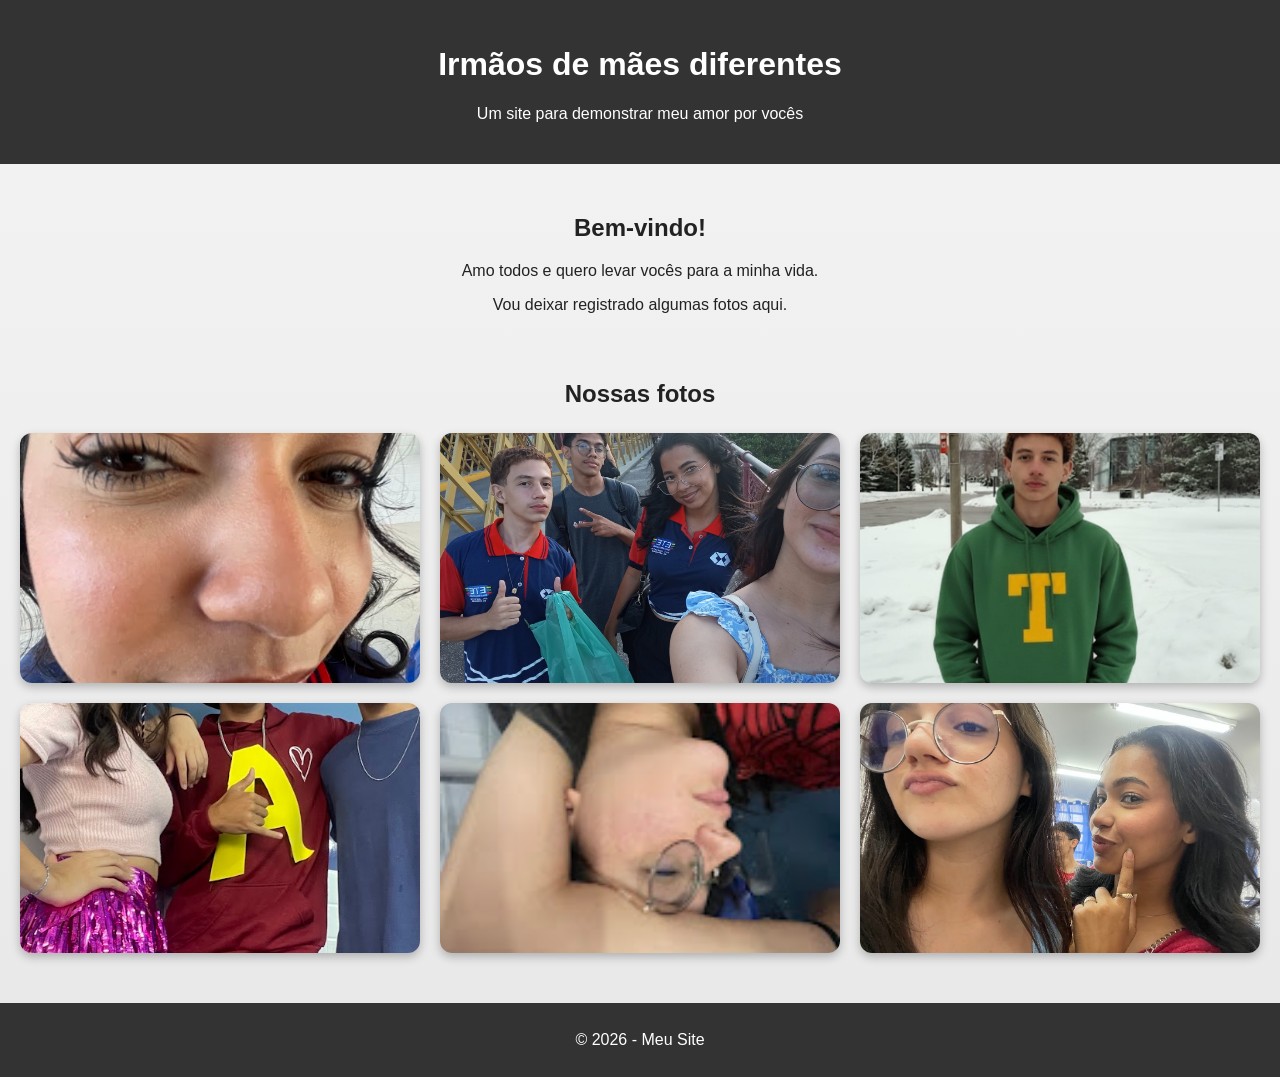
<file: index.html>
<!DOCTYPE html>
<html lang="pt-BR">
<head>
    <meta charset="UTF-8">
    <meta name="viewport" content="width=device-width, initial-scale=1.0">
    <title>site teste</title>
    <link rel="stylesheet" href="style.css">
</head>
<body>

    <header>
        <h1>Irmãos de mães diferentes</h1>
        <p>Um site para demonstrar meu amor por vocês</p>
    </header>

    <section class="apresentacao">
        <h2>Bem-vindo!</h2>
        <p>Amo todos e quero levar vocês para a minha vida.</p>
        <p>Vou deixar registrado algumas fotos aqui.</p>
    </section>

    <section class="galeria-section">
        <h2>Nossas fotos</h2>

        <div class="galeria">
            <img src="imagens/foto1.jpg" alt="Foto 1" onclick="abrirImagem(this.src)">
            <img src="imagens/foto2.jpg" alt="Foto 2" onclick="abrirImagem(this.src)">
            <img src="imagens/foto3.jpg" alt="Foto 3" onclick="abrirImagem(this.src)">
            <img src="imagens/foto4.jpg" alt="Foto 4" onclick="abrirImagem(this.src)">
            <img src="imagens/foto5.jpg" alt="Foto 5" onclick="abrirImagem(this.src)">
            <img src="imagens/foto6.jpg" alt="Foto 6" onclick="abrirImagem(this.src)">
        </div>
    </section>

    <div id="modal" class="modal" onclick="fecharImagem()">
        <img id="imagem-grande" class="modal-conteudo">
    </div>

    <footer>
        <p>© 2026 - Meu Site</p>
    </footer>

    <script>
        function abrirImagem(src) {
            document.getElementById("modal").style.display = "flex";
            document.getElementById("imagem-grande").src = src;
        }

        function fecharImagem() {
            document.getElementById("modal").style.display = "none";
        }
    </script>

</body>
</html>
</file>
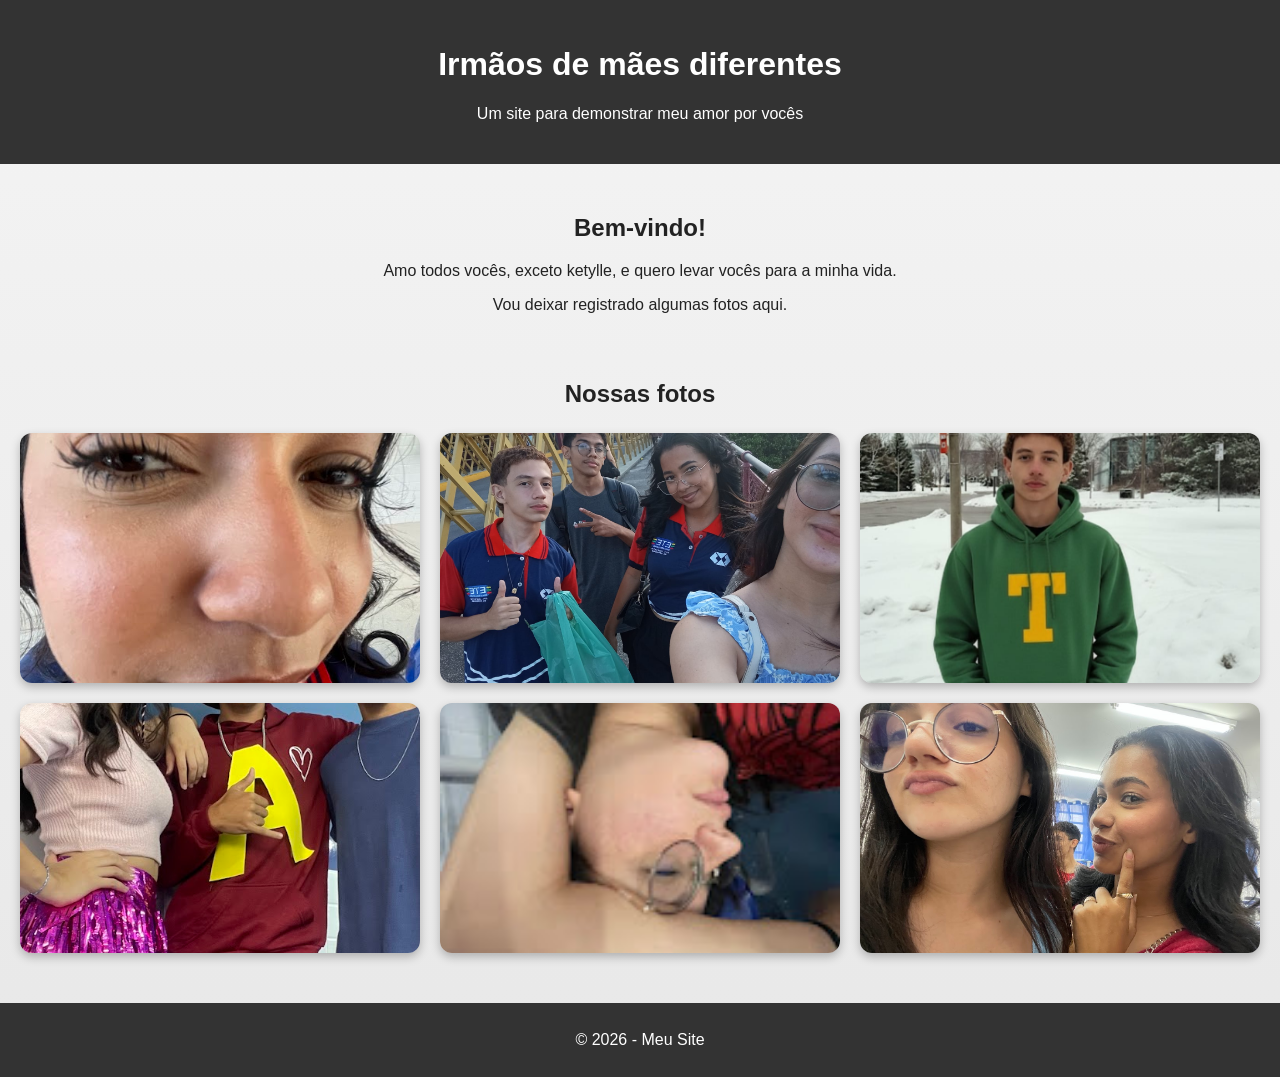
<file: meu site/index.html>
<!DOCTYPE html>
<html lang="pt-BR">
<head>
    <meta charset="UTF-8">
    <meta name="viewport" content="width=device-width, initial-scale=1.0">
    <title>site teste</title>
    <link rel="stylesheet" href="style.css">
</head>
<body>

    <header>
        <h1>Irmãos de mães diferentes</h1>
        <p>Um site para demonstrar meu amor por vocês</p>
    </header>

    <section class="apresentacao">
        <h2>Bem-vindo!</h2>
        <p>Amo todos vocês, exceto ketylle, e quero levar vocês para a minha vida.</p>
        <p>Vou deixar registrado algumas fotos aqui.</p>
    </section>

    <section class="galeria-section">
        <h2>Nossas fotos</h2>

        <div class="galeria">
            <img src="imagens/foto1.jpg" alt="Foto 1" onclick="abrirImagem(this.src)">
            <img src="imagens/foto2.jpg" alt="Foto 2" onclick="abrirImagem(this.src)">
            <img src="imagens/foto3.jpg" alt="Foto 3" onclick="abrirImagem(this.src)">
            <img src="imagens/foto4.jpg" alt="Foto 4" onclick="abrirImagem(this.src)">
            <img src="imagens/foto5.jpg" alt="Foto 5" onclick="abrirImagem(this.src)">
            <img src="imagens/foto6.jpg" alt="Foto 6" onclick="abrirImagem(this.src)">
        </div>
    </section>

    <div id="modal" class="modal" onclick="fecharImagem()">
        <img id="imagem-grande" class="modal-conteudo">
    </div>

    <footer>
        <p>© 2026 - Meu Site</p>
    </footer>

    <script>
        function abrirImagem(src) {
            document.getElementById("modal").style.display = "flex";
            document.getElementById("imagem-grande").src = src;
        }

        function fecharImagem() {
            document.getElementById("modal").style.display = "none";
        }
    </script>

</body>
</html>
</file>
<file: style.css>
body {
    font-family: Arial, sans-serif;
    margin: 0;
    background: linear-gradient(to bottom, #f4f4f4, #e8e8e8);
    color: #222;
}

header {
    background: #333;
    color: white;
    text-align: center;
    padding: 25px;
}

nav {
    background: #555;
    text-align: center;
    padding: 12px;
}

nav a {
    color: white;
    text-decoration: none;
    margin: 0 15px;
    font-weight: bold;
    transition: color 0.3s ease;
}

nav a:hover {
    color: #ffd166;
}

.apresentacao {
    text-align: center;
    padding: 30px 20px 10px;
}

.galeria-section {
    padding: 20px;
}

.galeria-section h2 {
    text-align: center;
    margin-bottom: 25px;
}

.galeria {
    display: grid;
    grid-template-columns: repeat(3, 1fr);
    gap: 20px;
}

.galeria img {
    width: 100%;
    height: 250px;
    object-fit: cover;
    border-radius: 12px;
    box-shadow: 0 4px 10px rgba(0, 0, 0, 0.25);
    transition: transform 0.3s ease, box-shadow 0.3s ease;
    cursor: pointer;
}

.galeria img:hover {
    transform: scale(1.03);
    box-shadow: 0 8px 18px rgba(0, 0, 0, 0.35);
}

footer {
    background: #333;
    color: white;
    text-align: center;
    padding: 12px;
    margin-top: 30px;
}

/* Modal da imagem grande */
.modal {
    display: none;
    position: fixed;
    inset: 0;
    background: rgba(0, 0, 0, 0.85);
    justify-content: center;
    align-items: center;
    padding: 20px;
}

.modal-conteudo {
    max-width: 90%;
    max-height: 90%;
    border-radius: 12px;
    box-shadow: 0 8px 20px rgba(255, 255, 255, 0.15);
}

/* Responsividade para celular */
@media (max-width: 900px) {
    .galeria {
        grid-template-columns: repeat(2, 1fr);
    }
}

@media (max-width: 600px) {
    .galeria {
        grid-template-columns: 1fr;
    }

    nav a {
        display: inline-block;
        margin: 8px 10px;
    }

    .galeria img {
        height: 220px;
    }
}
</file>
<file: meu site/style.css>
body {
    font-family: Arial, sans-serif;
    margin: 0;
    background: linear-gradient(to bottom, #f4f4f4, #e8e8e8);
    color: #222;
}

header {
    background: #333;
    color: white;
    text-align: center;
    padding: 25px;
}

nav {
    background: #555;
    text-align: center;
    padding: 12px;
}

nav a {
    color: white;
    text-decoration: none;
    margin: 0 15px;
    font-weight: bold;
    transition: color 0.3s ease;
}

nav a:hover {
    color: #ffd166;
}

.apresentacao {
    text-align: center;
    padding: 30px 20px 10px;
}

.galeria-section {
    padding: 20px;
}

.galeria-section h2 {
    text-align: center;
    margin-bottom: 25px;
}

.galeria {
    display: grid;
    grid-template-columns: repeat(3, 1fr);
    gap: 20px;
}

.galeria img {
    width: 100%;
    height: 250px;
    object-fit: cover;
    border-radius: 12px;
    box-shadow: 0 4px 10px rgba(0, 0, 0, 0.25);
    transition: transform 0.3s ease, box-shadow 0.3s ease;
    cursor: pointer;
}

.galeria img:hover {
    transform: scale(1.03);
    box-shadow: 0 8px 18px rgba(0, 0, 0, 0.35);
}

footer {
    background: #333;
    color: white;
    text-align: center;
    padding: 12px;
    margin-top: 30px;
}

/* Modal da imagem grande */
.modal {
    display: none;
    position: fixed;
    inset: 0;
    background: rgba(0, 0, 0, 0.85);
    justify-content: center;
    align-items: center;
    padding: 20px;
}

.modal-conteudo {
    max-width: 90%;
    max-height: 90%;
    border-radius: 12px;
    box-shadow: 0 8px 20px rgba(255, 255, 255, 0.15);
}

/* Responsividade para celular */
@media (max-width: 900px) {
    .galeria {
        grid-template-columns: repeat(2, 1fr);
    }
}

@media (max-width: 600px) {
    .galeria {
        grid-template-columns: 1fr;
    }

    nav a {
        display: inline-block;
        margin: 8px 10px;
    }

    .galeria img {
        height: 220px;
    }
}
</file>
